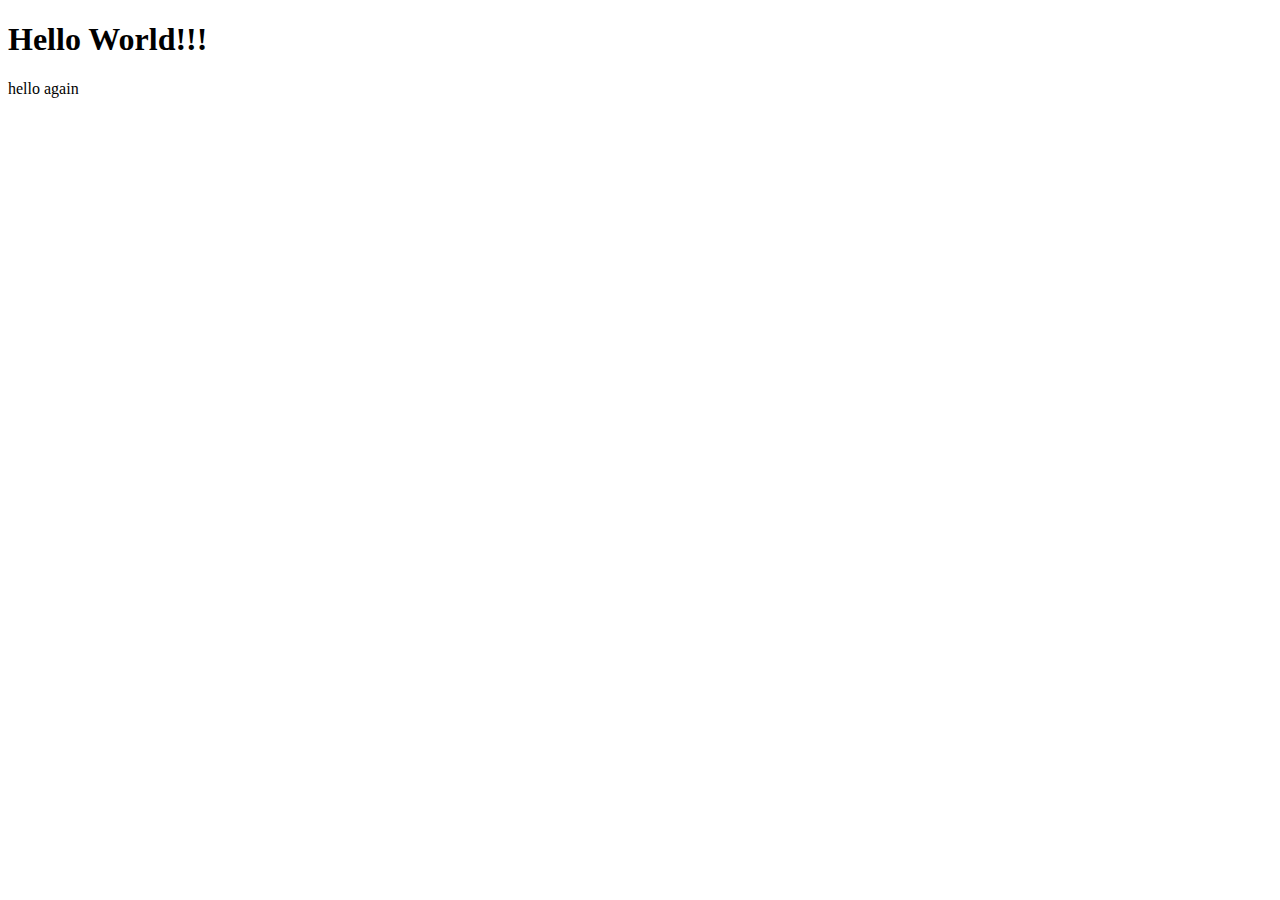
<file: index.html>
<!DOCTYPE html>
<html lang="en">
  <head>
    <meta charset="UTF-8" />
    <meta name="viewport" content="width=device-width, initial-scale=1.0" />
    <title>WaiKei's page</title>
  </head>
  <body>
    <h1>Hello World!!!</h1>
    <p>hello again</p>
  </body>
</html>
</file>
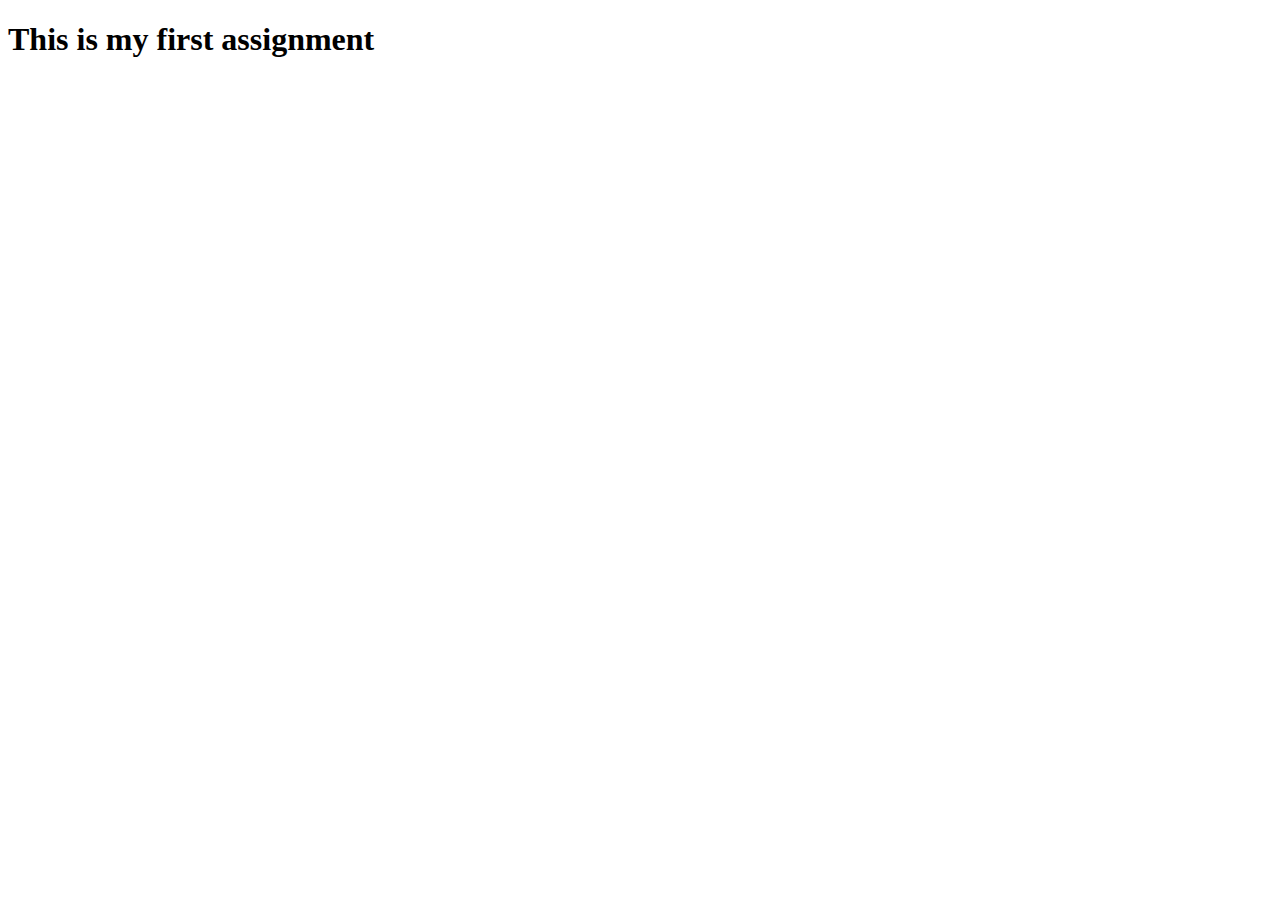
<file: assignment1/index.html>
<!DOCTYPE html>
<html lang="en">
  <head>
    <meta charset="UTF-8" />
    <meta name="viewport" content="width=device-width, initial-scale=1.0" />
    <title>Wai Kei's assignment 1</title>
  </head>
  <body>
    <h1>This is my first assignment</h1>
  </body>
</html>
</file>
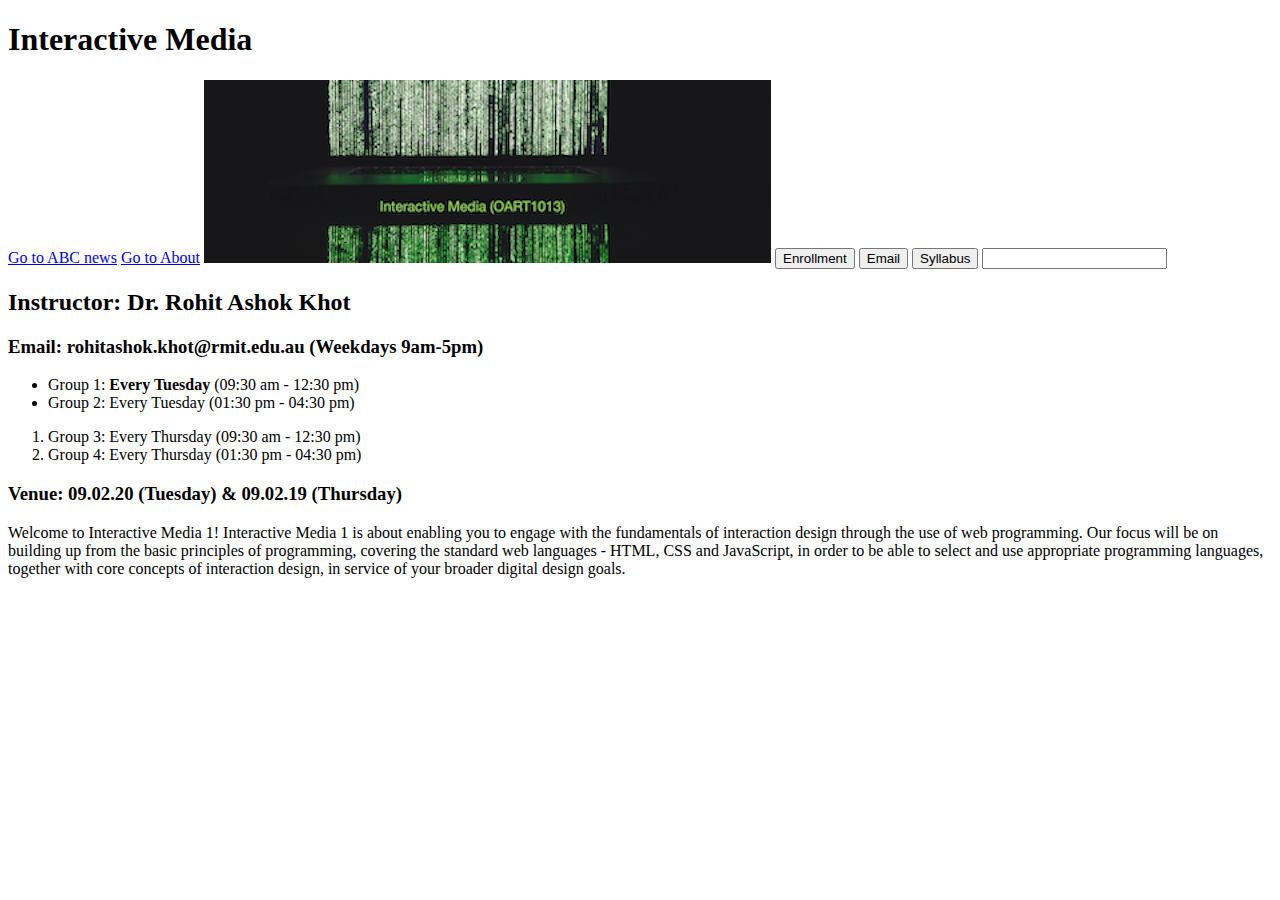
<file: week2/index.html>
<!DOCTYPE html>
<html lang="en">
  <head>
    <meta charset="UTF-8" />
    <meta name="viewport" content="width=device-width, initial-scale=1.0" />
    <title>HTML practice</title>
    <link rel="apple-touch-icon" sizes="180x180" href="apple-touch-icon.png" />
    <link rel="icon" type="image/png" sizes="32x32" href="favicon-32x32.png" />
    <link rel="icon" type="image/png" sizes="16x16" href="favicon-16x16.png" />
    <link rel="manifest" href="site.webmanifest" />
  </head>
  <body>
    <h1>Interactive Media</h1>
    <a href="https://www.abc.net.au/">Go to ABC news</a>
    <a href="about.html">Go to About</a>
    <img src="cover.png" alt="this is cover image" />
    <!--
    My rationale for the tags:
    I used h1 for the top level heading
    and I use paragraph for all the content below
    
    -->
    <button id="button1">Enrollment</button>
    <button id="button2">Email</button>
    <button id="button3">Syllabus</button>
    <input
      type="number"
      id="name"
      name="name"
      required
      minlength="4"
      maxlength="8"
      size="10"
    />
    <h2>Instructor: Dr. Rohit Ashok Khot</h2>
    <h3>Email: rohitashok.khot@rmit.edu.au (Weekdays 9am-5pm)</h3>
    <ul>
      <li>Group 1: <b>Every Tuesday</b> (09:30 am - 12:30 pm)</li>
      <li>Group 2: Every Tuesday (01:30 pm - 04:30 pm)</li>
    </ul>
    <ol>
      <li>Group 3: Every Thursday (09:30 am - 12:30 pm)</li>
      <li>Group 4: Every Thursday (01:30 pm - 04:30 pm)</li>
    </ol>

    <h3>Venue: 09.02.20 (Tuesday) & 09.02.19 (Thursday)</h3>

    <p>
      Welcome to Interactive Media 1! Interactive Media 1 is about enabling you
      to engage with the fundamentals of interaction design through the use of
      web programming. Our focus will be on building up from the basic
      principles of programming, covering the standard web languages - HTML, CSS
      and JavaScript, in order to be able to select and use appropriate
      programming languages, together with core concepts of interaction design,
      in service of your broader digital design goals.
    </p>
  </body>
</html>
</file>
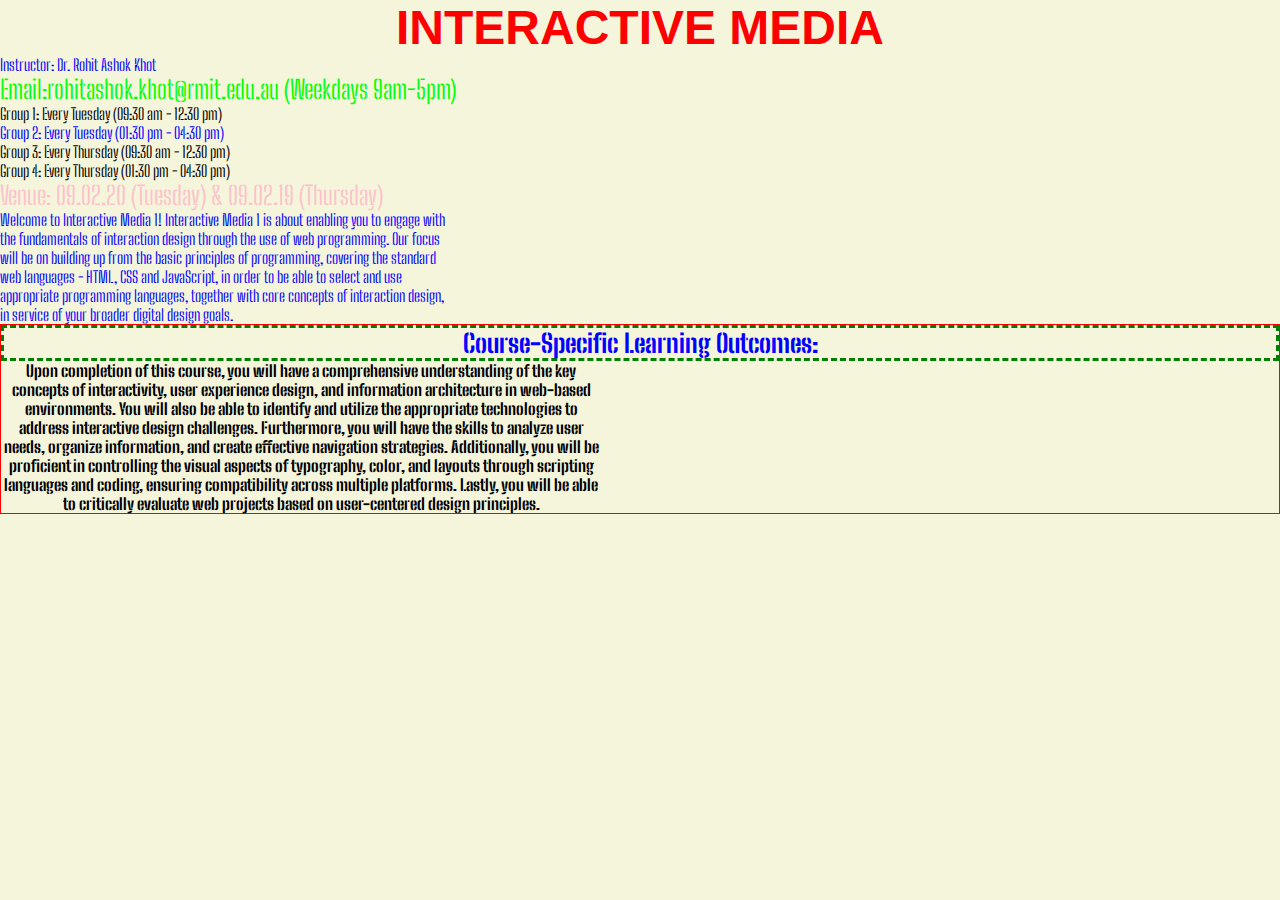
<file: week3/index.html>
<!DOCTYPE html>
<html lang="en">
  <head>
    <meta charset="UTF-8" />
    <meta name="viewport" content="width=device-width, initial-scale=1.0" />
    <title>CSS practice</title>
    <link rel="stylesheet" href="reset.css" />
    <link rel="stylesheet" href="style.css" />
    <link rel="preconnect" href="https://fonts.googleapis.com" />
    <link rel="preconnect" href="https://fonts.gstatic.com" crossorigin />
    <link
      href="https://fonts.googleapis.com/css2?family=Big+Shoulders+Stencil:opsz,wght@10..72,100..900&family=Open+Sans&display=swap"
      rel="stylesheet"
    />
  </head>
  <body>
    <h1 class="purple-color ubuntu">Interactive Media</h1>
    <h2 class="blue-color">Instructor: Dr. Rohit Ashok Khot</h2>
    <h3>Email:rohitashok.khot@rmit.edu.au (Weekdays 9am-5pm)</h3>
    <!-- ul>li*4 TAB -->
    <ul>
      <li>Group 1: Every Tuesday (09:30 am - 12:30 pm)</li>
      <li class="blue-color">Group 2: Every Tuesday (01:30 pm - 04:30 pm)</li>
      <li>Group 3: Every Thursday (09:30 am - 12:30 pm)</li>
      <li>Group 4: Every Thursday (01:30 pm - 04:30 pm)</li>
    </ul>
    <h3 id="pink-color">Venue: 09.02.20 (Tuesday) & 09.02.19 (Thursday)</h3>
    <p class="blue-color">
      Welcome to Interactive Media 1! Interactive Media 1 is about enabling you
      to engage with the fundamentals of interaction design through the use of
      web programming. Our focus will be on building up from the basic
      principles of programming, covering the standard web languages - HTML, CSS
      and JavaScript, in order to be able to select and use appropriate
      programming languages, together with core concepts of interaction design,
      in service of your broader digital design goals.
    </p>
    <section>
      <h3 class="blue-color heading-border">
        Course-Specific Learning Outcomes:
      </h3>
      <p>
        Upon completion of this course, you will have a comprehensive
        understanding of the key concepts of interactivity, user experience
        design, and information architecture in web-based environments. You will
        also be able to identify and utilize the appropriate technologies to
        address interactive design challenges. Furthermore, you will have the
        skills to analyze user needs, organize information, and create effective
        navigation strategies. Additionally, you will be proficient in
        controlling the visual aspects of typography, color, and layouts through
        scripting languages and coding, ensuring compatibility across multiple
        platforms. Lastly, you will be able to critically evaluate web projects
        based on user-centered design principles.
      </p>
    </section>
  </body>
</html>
</file>
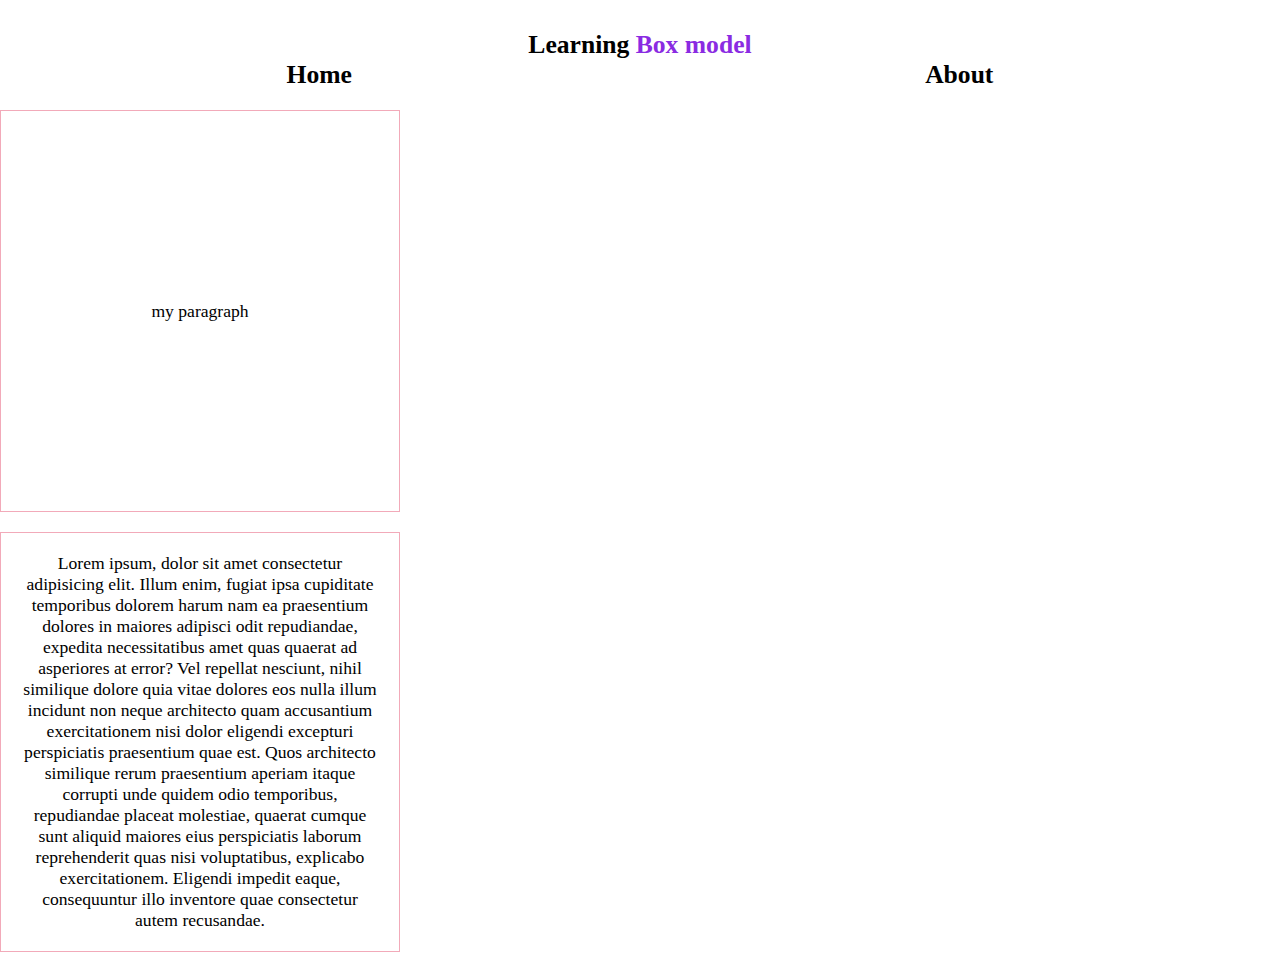
<file: week4/index.html>
<!DOCTYPE html>
<html lang="en">
  <head>
    <meta charset="UTF-8" />
    <meta name="viewport" content="width=device-width, initial-scale=1.0" />
    <title>Box model example</title>
    <link rel="stylesheet" href="reset.css" />
    <link rel="stylesheet" href="style.css" />
  </head>
  <body>
    <h1>
      Learning
      <span>Box model</span>
      <ul>
        <li>Home</li>
        <li>About</li>
      </ul>
    </h1>
    <!--p>lorem30-->
    <p class="vcenter">my paragraph</p>
    <!--p>lorem100-->
    <p>
      Lorem ipsum, dolor sit amet consectetur adipisicing elit. Illum enim,
      fugiat ipsa cupiditate temporibus dolorem harum nam ea praesentium dolores
      in maiores adipisci odit repudiandae, expedita necessitatibus amet quas
      quaerat ad asperiores at error? Vel repellat nesciunt, nihil similique
      dolore quia vitae dolores eos nulla illum incidunt non neque architecto
      quam accusantium exercitationem nisi dolor eligendi excepturi perspiciatis
      praesentium quae est. Quos architecto similique rerum praesentium aperiam
      itaque corrupti unde quidem odio temporibus, repudiandae placeat
      molestiae, quaerat cumque sunt aliquid maiores eius perspiciatis laborum
      reprehenderit quas nisi voluptatibus, explicabo exercitationem. Eligendi
      impedit eaque, consequuntur illo inventore quae consectetur autem
      recusandae.
    </p>
  </body>
</html>
</file>
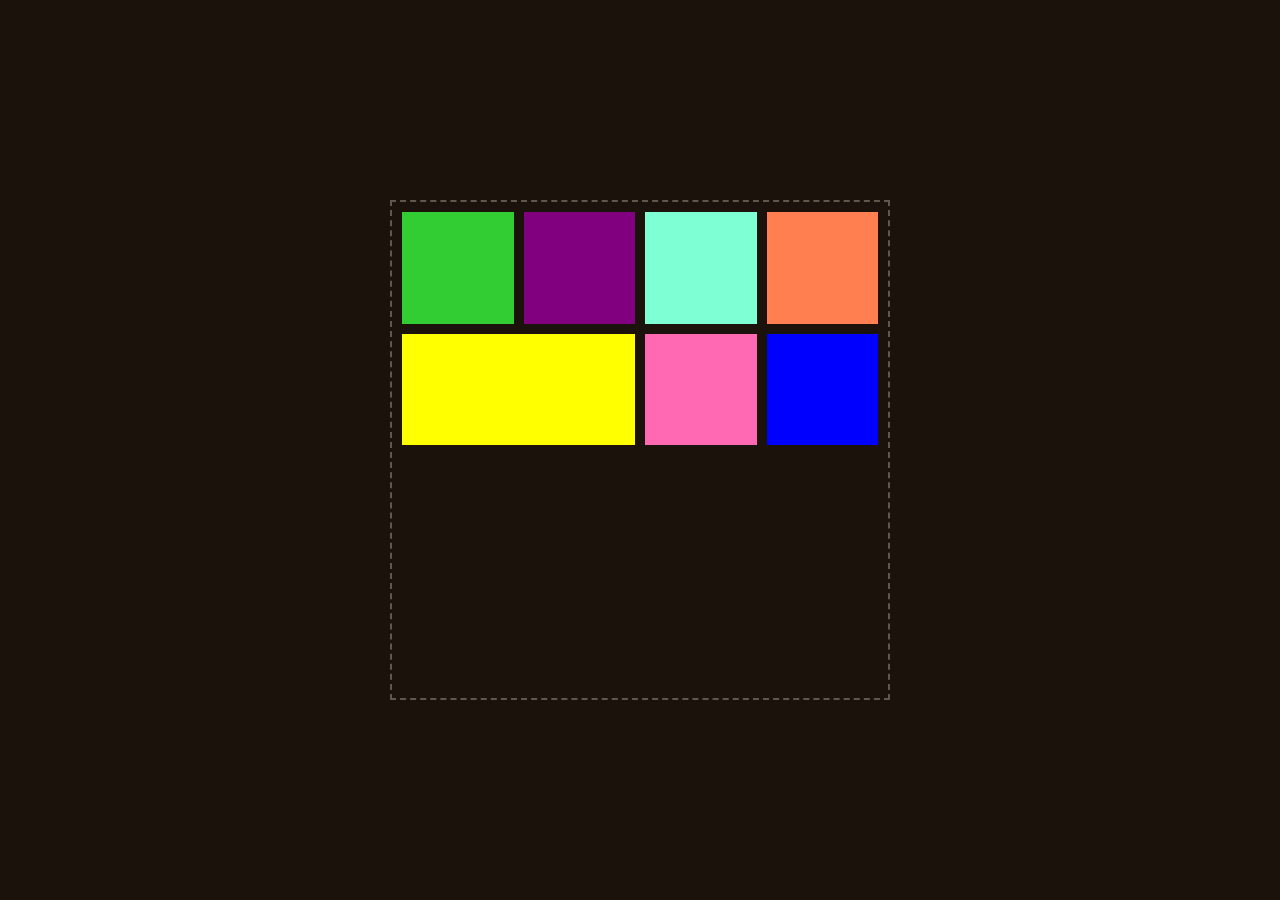
<file: week4/grid/index.html>
<!DOCTYPE html>
<html lang="en">
  <head>
    <meta charset="UTF-8" />
    <meta name="viewport" content="width=device-width, initial-scale=1.0" />
    <title>Grid example</title>
    <link rel="preconnect" href="https://fonts.googleapis.com" />
    <link rel="preconnect" href="https://fonts.gstatic.com" crossorigin />
    <link
      href="https://fonts.googleapis.com/css2?family=Luckiest+Guy&family=Space+Grotesk&display=swap"
      rel="stylesheet"
    />
    <link rel="stylesheet" href="reset.css" />
    <link rel="stylesheet" href="style.css" />
  </head>
  <body>
    <div id="grid-container">
      <div id="box1"></div>
      <div id="box2"></div>
      <div id="box3"></div>
      <div id="box4"></div>
      <div id="box5"></div>
      <div id="box6"></div>
      <div id="box7"></div>
    </div>
  </body>
</html>
</file>
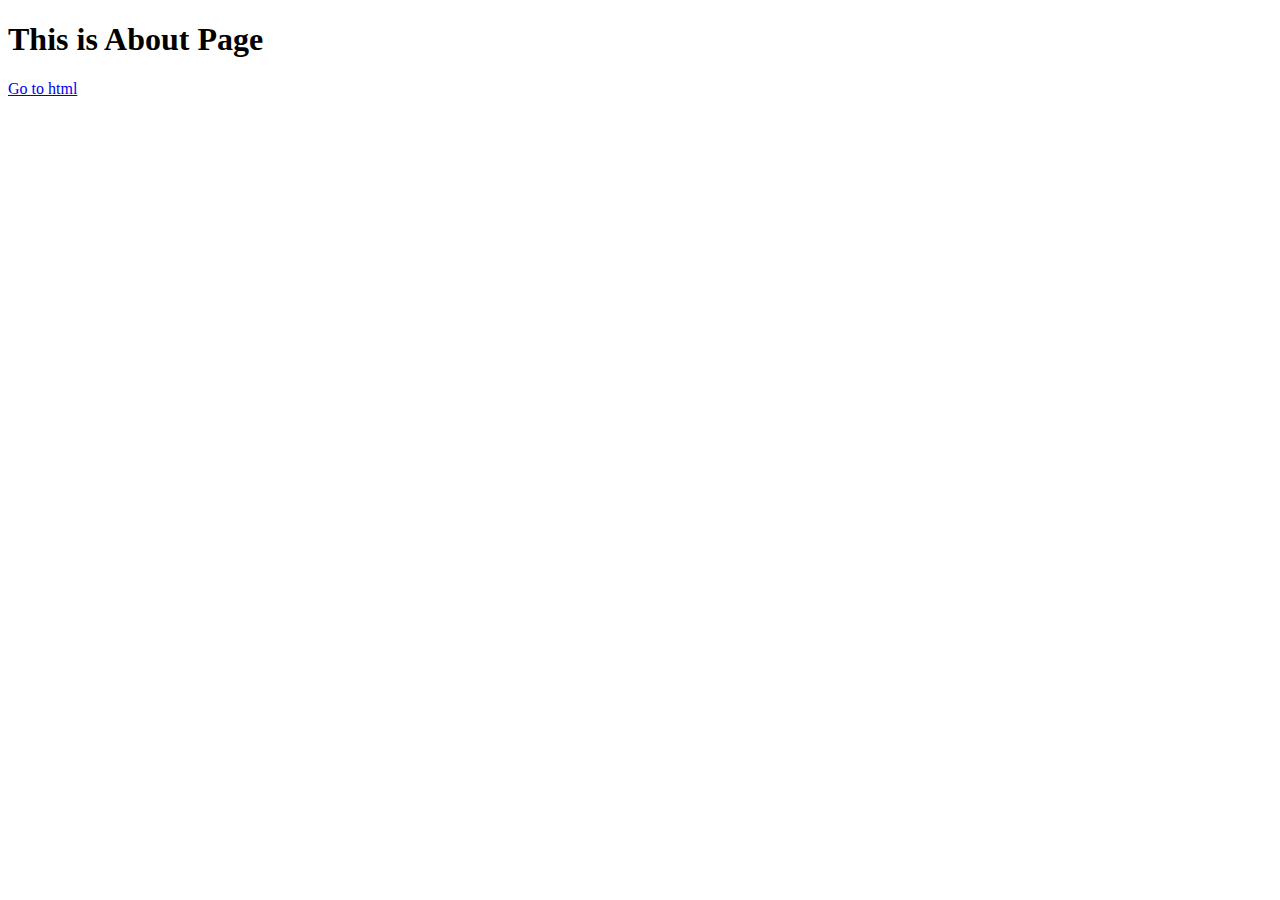
<file: week2/about.html>
<!DOCTYPE html>
<html lang="en">
  <head>
    <meta charset="UTF-8" />
    <meta name="viewport" content="width=device-width, initial-scale=1.0" />
    <title>About Page</title>
  </head>
  <body>
    <h1>This is About Page</h1>
    <a href="index.html">Go to html</a>
  </body>
</html>
</file>
<file: week3/style.css>
* {
  /* color: hotpink; */
}

.purple-color {
  color: rgb(rgb(210, 43, 162));
}

body {
  background-color: beige;
  font-family: "Big Shoulders Stencil", sans-serif;
  font-optical-sizing: auto;
  font-weight: 300;
  font-style: normal;
}

h1 {
  color: lime;
  font-size: 3rem;
  text-align: center;
  text-transform: uppercase;
  font-family: "Ubuntu", sans-serif;
  font-weight: 700;
  font-style: normal;
}

h3 {
  color: lime;
  font-size: 1.6rem;
}

.blue-color {
  color: blue;
}

#pink-color {
  color: pink;
}

h1 {
  color: red;
}

section {
  text-align: center;
  border: 1px solid red;
  font-weight: bold;
}

.heading-border {
  border: 3px dashed green;
}

/* 
h1 {
  color: red;
}

h2 {
  color: green;
}

p {
  color: blue;
}

li {
  color: yellow;
}

h3 {
    color: violet;
} 
*/

/*
#=id
cmd /
curly braces {}
parentheses <>
square brackets []
round brackets ()
colon :
semicolon ;
syntax: rules of the lang

*/
</file>
<file: week4/style.css>
body {
  font-size: 1.1rem;
  text-align: center;
  margin: 0 auto;
}

h1 {
  font-weight: bold;
  font-size: 1.6rem;
  margin-top: 30px;
  margin-bottom: 20px;
}

p {
  border: 1px solid rgba(220, 20, 60, 0.359);
  width: 400px;
  min-height: 400px;
  /* margin: 0 auto; */
  /* horizontal centering */
  /* TOP RIGHT BOTTOM LEFT */
  /* padding: 20px 30px 40px 50px */
  padding: 20px;
  margin-bottom: 20px;
}

.vcenter {
  line-height: 360px;
  /* height- top padding = bottom padding */
  /* 400 - 20 - 20 = 360 */
}

span {
  color: blueviolet;
  /* display: block; */
  /* display: none; */
}

ul {
  display: flex;
  list-style: none;
  justify-content: space-around;
  align-items: center;
}
</file>
<file: week4/grid/style.css>
/* https://colorhunt.co/palette/1a120b3c2a21d5cea3e5e5cb */

body {
  background-color: #1a120b;
  display: flex;
  text-align: center;
  margin: auto;
  max-width: 1000px;
  justify-content: center;
  align-items: center;
  font-family: "Space Grotesk", sans-serif;
  font-optical-sizing: auto;
  font-weight: 400;
  font-style: normal;
  /* color: #e5e5cb; */
  color: #3c2a21;
  font-size: 1.1rem;
}

#grid-container {
  border: 2px dashed #e5e5cb56;
  width: 500px;
  min-height: 500px;
  padding: 10px;
  display: grid;
  grid-template-columns: 1fr 1fr 1fr 1fr;
  /* grid-template-rows: 1fr 1fr 1fr 1fr; */
  grid-template-rows: repeat(4, 1fr);
  gap: 10px;
  /* display: grid;
  gap: 1rem;
  grid-template-columns: 1fr 1fr 1fr 1fr;
  /* grid-template-rows: 1fr 1fr 1fr 1fr; */
  /* grid-template-rows: repeat(4, 1fr); */
}

#box1 {
  background-color: limegreen;
}
#box2 {
  background-color: purple;
  /* grid-column: 2/4; */
}
#box3 {
  background-color: aquamarine;
}
#box4 {
  background-color: coral;
  /* grid-column: 1/3;
    grid-row: 2/5; */
}
#box5 {
  background-color: yellow;
  grid-column: 1/3;
}
#box6 {
  background-color: hotpink;
}

#box7 {
  background-color: blue;
}
</file>
